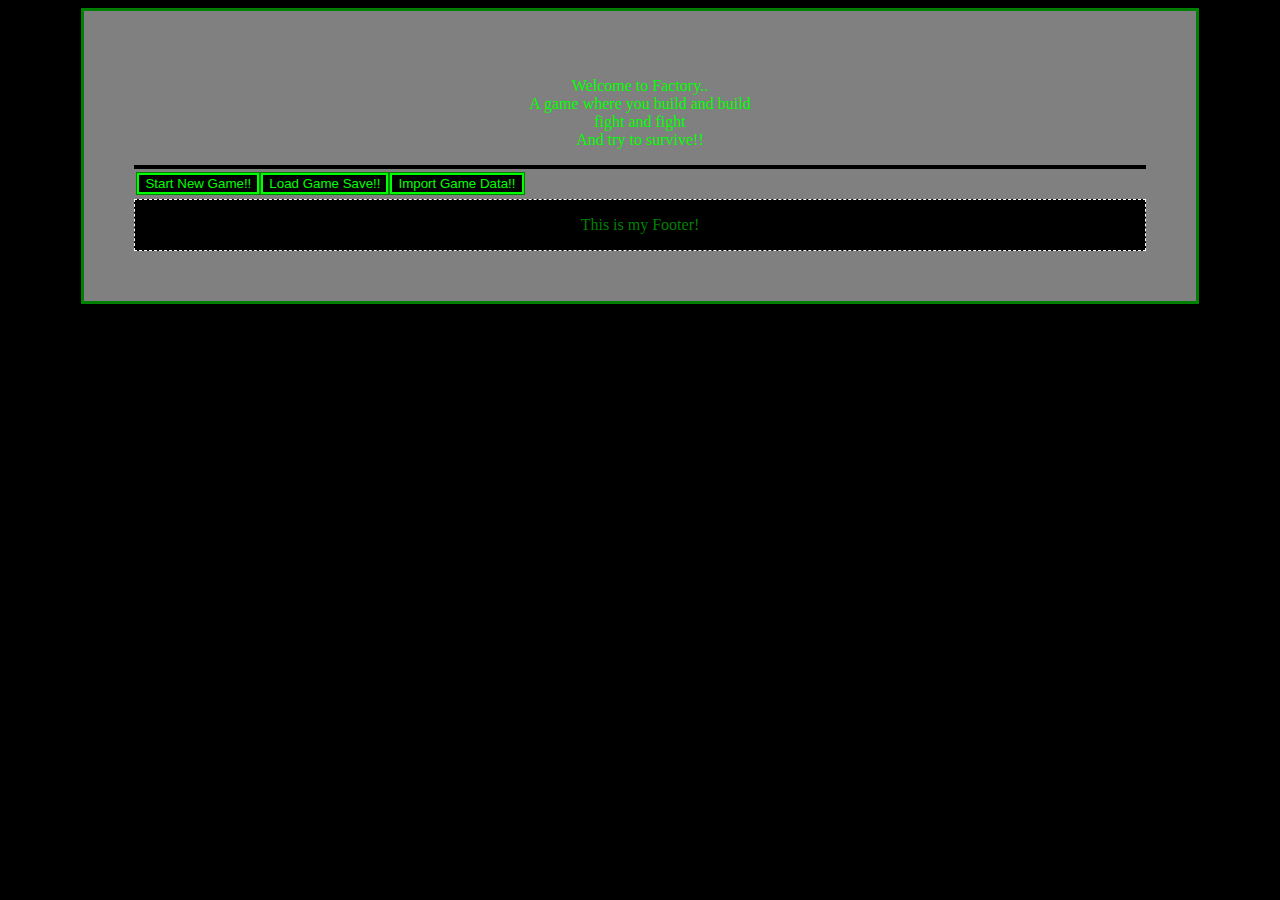
<file: Factory/index.html>
<!Doctype HTML>
<html>
<head>
	<link rel="stylesheet" href="./style.css" type="text/css"/>
	<script src="./startUp.js"></script>
</head>
	<body>
		<div id="startScreen" class="container center">
			<p>Welcome to Factory.. <br> A game where you build and build<br> fight and fight<br>And try to survive!!</p>
			<div id="clms" class="row">
				<div id="clm1" class="col-xs-6 col-md-4">
					<button onclick="newGame()">Start New Game!!</button>
				</div>
				<div id="clm2" class="col-xs-6 col-md-4">
					<button onClick="loadGame()">Load Game Save!!</button>
				</div>
				<div id="clm3" class="col-xs-6 col-md-4">
					<button onClick="importGame()">Import Game Data!!</button>
				</div>
			</div>
			<div id="bottom" class="well bottom">
				<p>This is my Footer!</p>
			</div>
		</div>
	</body>

</html>
</file>
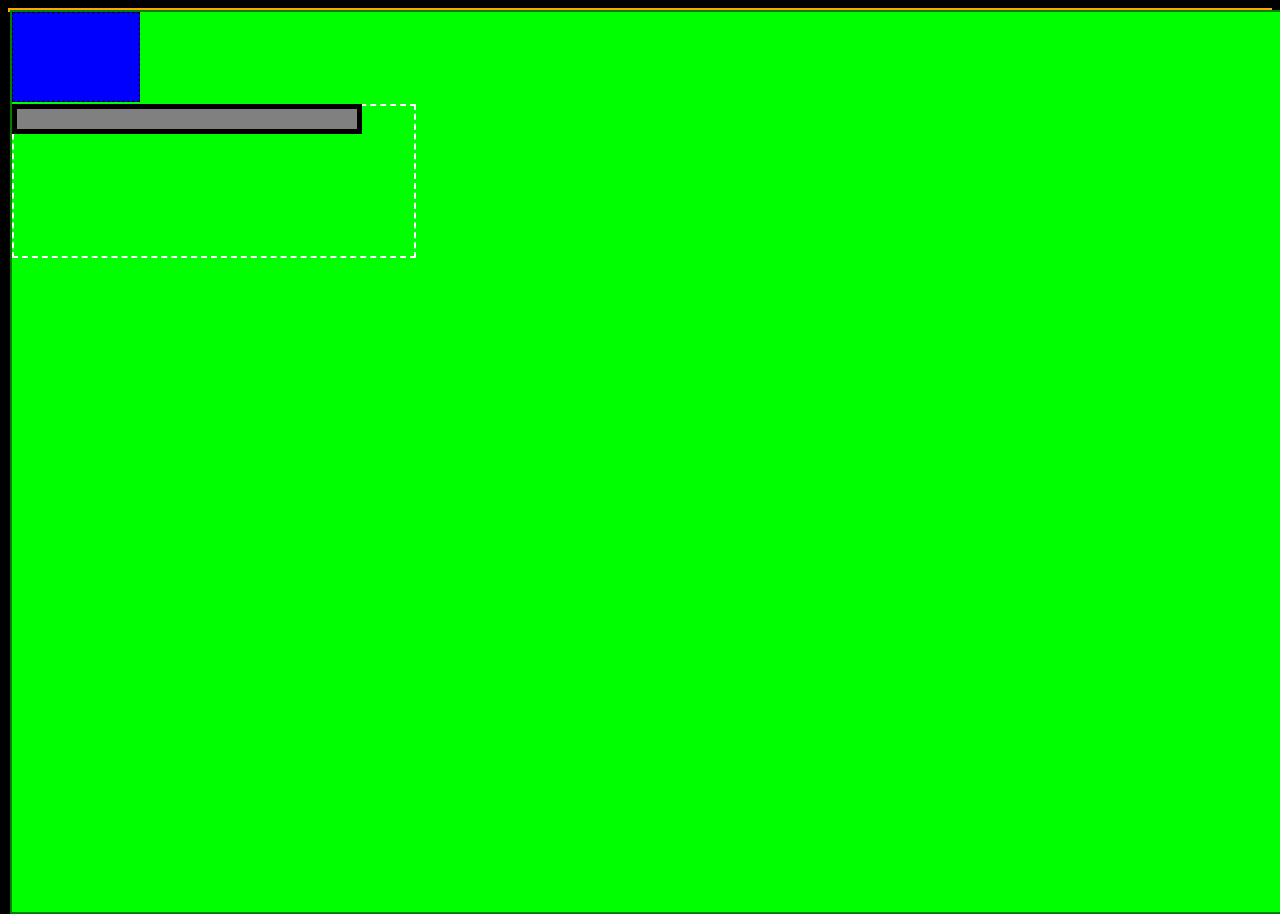
<file: Factory/Game/gameScreen.html>
<!DOCTYPE HTML>
<HTML>
<head>
	<link rel="stylesheet" href="./style.css" type="text/css"/>
	<script src="./console.js"></script>
</head>

<body>
<div id ="game">
	<button onClick="startUp()"id="start1"></button>
	<div id="gui">
		<div id="console">
			<p id="consoleText" ></p>
		</div>
		<div id="powerBar"> 
			
		</div>
	</div>
</div>
		
</body>

</HTML>
</file>
<file: Factory/style.css>
body {
	background-color:black !important;
	height:auto !important;
	height: 100%;

}
#startScreen {
	background-color:grey;
	color: #00ff00;
	display: block;
	text-align:center;
	height:auto !important;
	height: 100%;
}
.center {
    margin: auto;
    width: 80%;
    border: 3px solid green;
    padding: 50px;
	display: block;
}
#bottom {
	background-color:black !important;
	position: relative;
	border: .5px white dashed;
	color:green;
	margin-top: 30px;
}
#clms {
	color:black;
	border: 2px black solid;
}
#clms>div {
	border: 1px green solid;
	margin-top:0.5%;
	margin-bottom:0.5%;
	float: left;
}
button {
	color: #00ff00;
	background-color:black;
	border: 2px #00ff00 solid;
}
button:hover {
	color:black;
	background-color:#00ff00;
	border: 2px black solid;
}
#start1 {
	}
/*This is the game*/
</file>
<file: Factory/Game/style.css>
.blink {
  animation: blink-animation 2s steps(5, start) infinite;
  -webkit-animation: blink-animation 2s steps(5, start) infinite;
}
@keyframes blink-animation {
  to {
    visibility: hidden;
  }
}
@-webkit-keyframes blink-animation {
  to {
    visibility: hidden;
  }
}
body {
	background-color: black;
	color: #00ff00;
	border:2px orange solid;
}
#game {
	background-color: #00ff00;
	border:2px green solid;
	width:100%;
	height:100%;
	position:absolute;
}
#gui {
	boder:2px white solid;
	}
#console {
	border:2px white dashed;
	color:grey;
	text-align:left;
	float:left;
	width:400px;
	height:150px;
	overflow-y:auto;
	overflow-x:hidden;
	background-color:transparent;
}
#powerBar {
	width: 320px;
	padding: 10px;
	border: 5px solid black;
	margin: 0;
	background-color:grey;
	position:relative;
	top: -50%;
	
}
button {
	width:10%;
	height:10%;
	border:1px black dashed;
	background-color:blue;
	color:grey;
}
button:hover {
	background-color:grey;
	color:blue;
}
</file>
